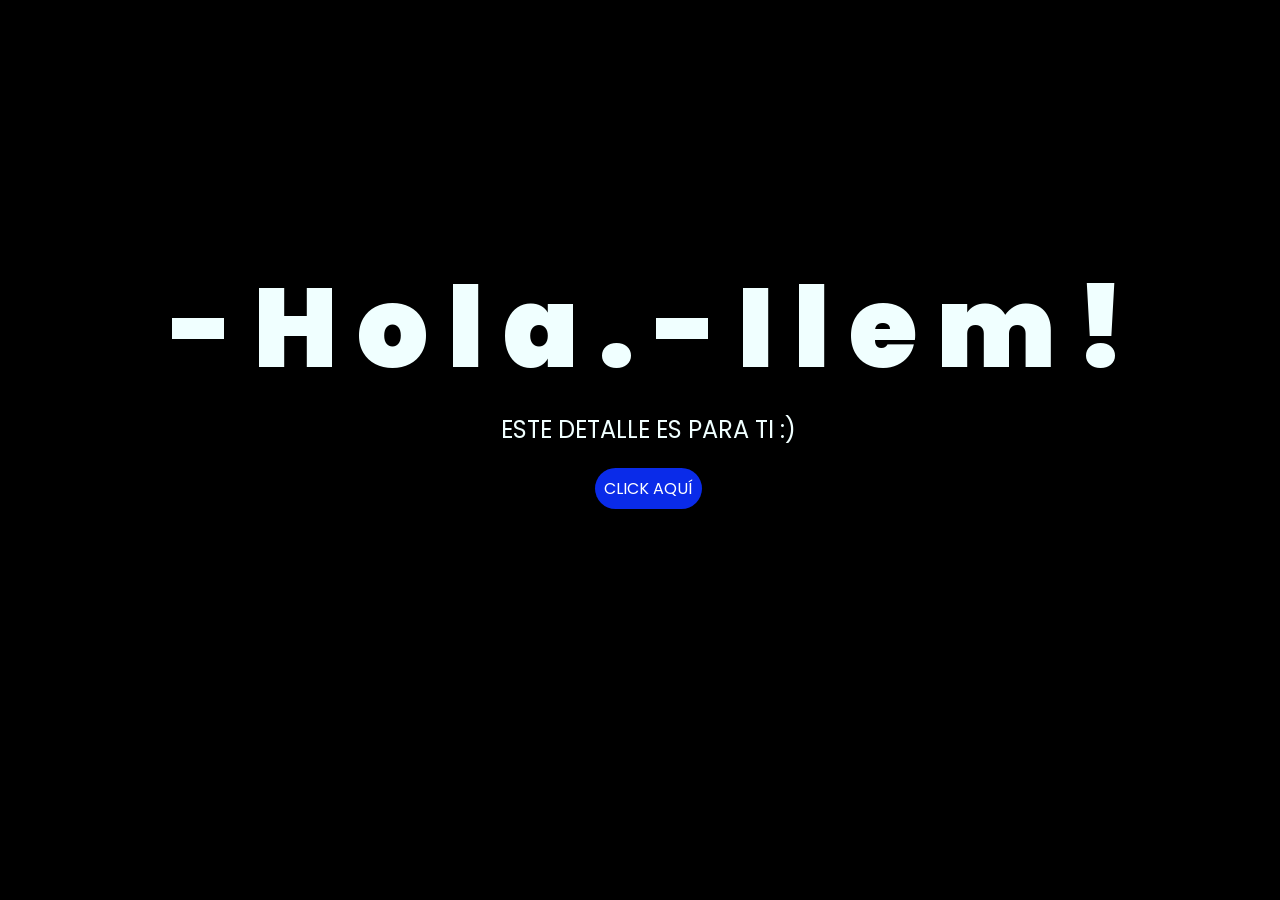
<file: index.html>
<!DOCTYPE html>
<html lang="es">

<head>
    <meta charset="UTF-8">
    <meta http-equiv="X-UA-Compatible" content="IE=edge">
    <meta name="viewport" content="width=device-width, initial-scale=1.0">
    <link rel="stylesheet" href="css/style.css">
    <link rel="icon" href="img/flowers.png" type="image/x-icon">
    <title>Flowers</title>
</head>

<body>
    <div class="greetings">
        <span>-</span>
        <span>H</span>
        <span>o</span>
        <span>l</span>
        <span>a</span>
        <span>.</span>
        <span>-</span>
        
        <span>I</span>
        <span>l</span>
        <span>e</span>
        <span>m</span>
        <span>!</span>
    </div>
    <div class="description">
        <span>ESTE DETALLE ES PARA TI :)</span>
    </div>
    <div class="button">
        <button class="botones">
            <a href="flower.html" style="color: #fff;">CLICK AQUÍ</a>
        </button>
    </div>

</body>

</html>
</file>
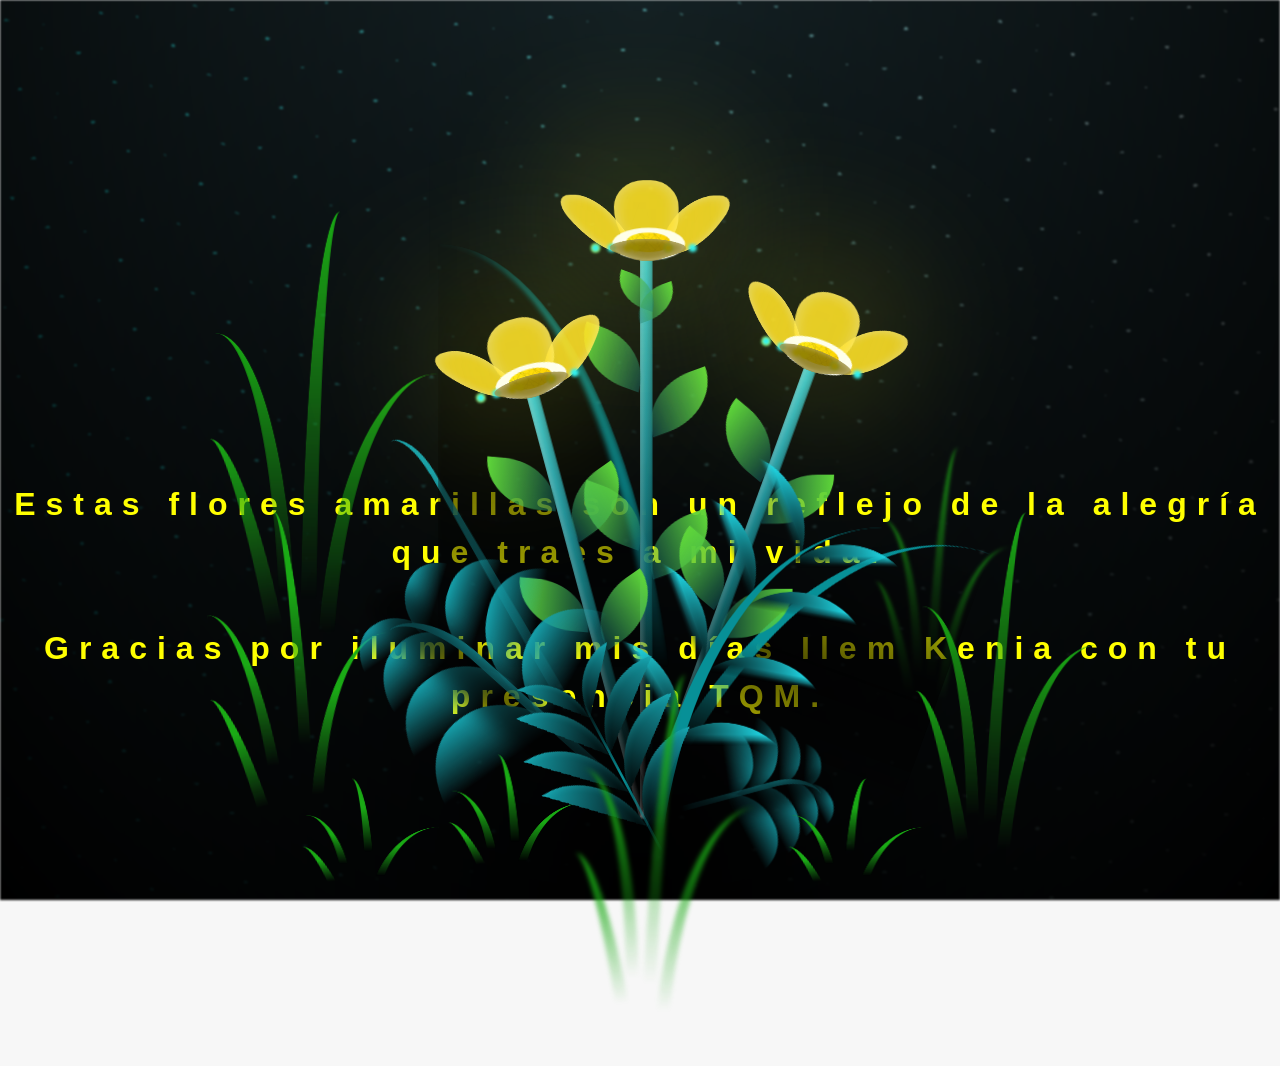
<file: flower.html>
<!DOCTYPE html>
<html lang="es">
  <head>
    <meta charset="UTF-8" />
    <meta http-equiv="X-UA-Compatible" content="IE=edge" />
    <meta name="viewport" content="width=device-width, initial-scale=1.0" />
    <link rel="stylesheet" href="css/main.css" />
    <link rel="icon" href="img/flowers.png" type="image/x-icon" />
    <title>Flower</title>
  </head>
  <body class="container">
    <audio src="sound/ChristianBasso&HaienQiu-Flowers.mp3" autoplay></audio>
    <div id="lyrics">
     
    </div>
    <h1 class="titulo">Estas flores amarillas son un reflejo de la alegría que traes a mi vida. <br> <br>
      Gracias por iluminar mis días Ilem Kenia con tu presencia TQM.</h1>
  
    <div class="night"></div>
    <div class="flowers">
      <div class="flower flower--1">
        <div class="flower__leafs flower__leafs--1">
          <div class="flower__leaf flower__leaf--1"></div>
          <div class="flower__leaf flower__leaf--2"></div>
          <div class="flower__leaf flower__leaf--3"></div>
          <div class="flower__leaf flower__leaf--4"></div>
          <div class="flower__white-circle"></div>

          <div class="flower__light flower__light--1"></div>
          <div class="flower__light flower__light--2"></div>
          <div class="flower__light flower__light--3"></div>
          <div class="flower__light flower__light--4"></div>
          <div class="flower__light flower__light--5"></div>
          <div class="flower__light flower__light--6"></div>
          <div class="flower__light flower__light--7"></div>
          <div class="flower__light flower__light--8"></div>
        </div>
        <div class="flower__line">
          <div class="flower__line__leaf flower__line__leaf--1"></div>
          <div class="flower__line__leaf flower__line__leaf--2"></div>
          <div class="flower__line__leaf flower__line__leaf--3"></div>
          <div class="flower__line__leaf flower__line__leaf--4"></div>
          <div class="flower__line__leaf flower__line__leaf--5"></div>
          <div class="flower__line__leaf flower__line__leaf--6"></div>
        </div>
      </div>

      <div class="flower flower--2">
        <div class="flower__leafs flower__leafs--2">
          <div class="flower__leaf flower__leaf--1"></div>
          <div class="flower__leaf flower__leaf--2"></div>
          <div class="flower__leaf flower__leaf--3"></div>
          <div class="flower__leaf flower__leaf--4"></div>
          <div class="flower__white-circle"></div>

          <div class="flower__light flower__light--1"></div>
          <div class="flower__light flower__light--2"></div>
          <div class="flower__light flower__light--3"></div>
          <div class="flower__light flower__light--4"></div>
          <div class="flower__light flower__light--5"></div>
          <div class="flower__light flower__light--6"></div>
          <div class="flower__light flower__light--7"></div>
          <div class="flower__light flower__light--8"></div>
        </div>
        <div class="flower__line">
          <div class="flower__line__leaf flower__line__leaf--1"></div>
          <div class="flower__line__leaf flower__line__leaf--2"></div>
          <div class="flower__line__leaf flower__line__leaf--3"></div>
          <div class="flower__line__leaf flower__line__leaf--4"></div>
        </div>
      </div>

      <div class="flower flower--3">
        <div class="flower__leafs flower__leafs--3">
          <div class="flower__leaf flower__leaf--1"></div>
          <div class="flower__leaf flower__leaf--2"></div>
          <div class="flower__leaf flower__leaf--3"></div>
          <div class="flower__leaf flower__leaf--4"></div>
          <div class="flower__white-circle"></div>

          <div class="flower__light flower__light--1"></div>
          <div class="flower__light flower__light--2"></div>
          <div class="flower__light flower__light--3"></div>
          <div class="flower__light flower__light--4"></div>
          <div class="flower__light flower__light--5"></div>
          <div class="flower__light flower__light--6"></div>
          <div class="flower__light flower__light--7"></div>
          <div class="flower__light flower__light--8"></div>
        </div>
        <div class="flower__line">
          <div class="flower__line__leaf flower__line__leaf--1"></div>
          <div class="flower__line__leaf flower__line__leaf--2"></div>
          <div class="flower__line__leaf flower__line__leaf--3"></div>
          <div class="flower__line__leaf flower__line__leaf--4"></div>
        </div>
      </div>

      <div class="grow-ans" style="--d: 1.2s">
        <div class="flower__g-long">
          <div class="flower__g-long__top"></div>
          <div class="flower__g-long__bottom"></div>
        </div>
      </div>

      <div class="growing-grass">
        <div class="flower__grass flower__grass--1">
          <div class="flower__grass--top"></div>
          <div class="flower__grass--bottom"></div>
          <div class="flower__grass__leaf flower__grass__leaf--1"></div>
          <div class="flower__grass__leaf flower__grass__leaf--2"></div>
          <div class="flower__grass__leaf flower__grass__leaf--3"></div>
          <div class="flower__grass__leaf flower__grass__leaf--4"></div>
          <div class="flower__grass__leaf flower__grass__leaf--5"></div>
          <div class="flower__grass__leaf flower__grass__leaf--6"></div>
          <div class="flower__grass__leaf flower__grass__leaf--7"></div>
          <div class="flower__grass__leaf flower__grass__leaf--8"></div>
          <div class="flower__grass__overlay"></div>
        </div>
      </div>

      <div class="growing-grass">
        <div class="flower__grass flower__grass--2">
          <div class="flower__grass--top"></div>
          <div class="flower__grass--bottom"></div>
          <div class="flower__grass__leaf flower__grass__leaf--1"></div>
          <div class="flower__grass__leaf flower__grass__leaf--2"></div>
          <div class="flower__grass__leaf flower__grass__leaf--3"></div>
          <div class="flower__grass__leaf flower__grass__leaf--4"></div>
          <div class="flower__grass__leaf flower__grass__leaf--5"></div>
          <div class="flower__grass__leaf flower__grass__leaf--6"></div>
          <div class="flower__grass__leaf flower__grass__leaf--7"></div>
          <div class="flower__grass__leaf flower__grass__leaf--8"></div>
          <div class="flower__grass__overlay"></div>
        </div>
      </div>

      <div class="grow-ans" style="--d: 2.4s">
        <div class="flower__g-right flower__g-right--1">
          <div class="leaf"></div>
        </div>
      </div>

      <div class="grow-ans" style="--d: 2.8s">
        <div class="flower__g-right flower__g-right--2">
          <div class="leaf"></div>
        </div>
      </div>

      <div class="grow-ans" style="--d: 2.8s">
        <div class="flower__g-front">
          <div
            class="flower__g-front__leaf-wrapper flower__g-front__leaf-wrapper--1"
          >
            <div class="flower__g-front__leaf"></div>
          </div>
          <div
            class="flower__g-front__leaf-wrapper flower__g-front__leaf-wrapper--2"
          >
            <div class="flower__g-front__leaf"></div>
          </div>
          <div
            class="flower__g-front__leaf-wrapper flower__g-front__leaf-wrapper--3"
          >
            <div class="flower__g-front__leaf"></div>
          </div>
          <div
            class="flower__g-front__leaf-wrapper flower__g-front__leaf-wrapper--4"
          >
            <div class="flower__g-front__leaf"></div>
          </div>
          <div
            class="flower__g-front__leaf-wrapper flower__g-front__leaf-wrapper--5"
          >
            <div class="flower__g-front__leaf"></div>
          </div>
          <div
            class="flower__g-front__leaf-wrapper flower__g-front__leaf-wrapper--6"
          >
            <div class="flower__g-front__leaf"></div>
          </div>
          <div
            class="flower__g-front__leaf-wrapper flower__g-front__leaf-wrapper--7"
          >
            <div class="flower__g-front__leaf"></div>
          </div>
          <div
            class="flower__g-front__leaf-wrapper flower__g-front__leaf-wrapper--8"
          >
            <div class="flower__g-front__leaf"></div>
          </div>
          <div class="flower__g-front__line"></div>
        </div>
      </div>

      <div class="grow-ans" style="--d: 3.2s">
        <div class="flower__g-fr">
          <div class="leaf"></div>
          <div class="flower__g-fr__leaf flower__g-fr__leaf--1"></div>
          <div class="flower__g-fr__leaf flower__g-fr__leaf--2"></div>
          <div class="flower__g-fr__leaf flower__g-fr__leaf--3"></div>
          <div class="flower__g-fr__leaf flower__g-fr__leaf--4"></div>
          <div class="flower__g-fr__leaf flower__g-fr__leaf--5"></div>
          <div class="flower__g-fr__leaf flower__g-fr__leaf--6"></div>
          <div class="flower__g-fr__leaf flower__g-fr__leaf--7"></div>
          <div class="flower__g-fr__leaf flower__g-fr__leaf--8"></div>
        </div>
      </div>

      <div class="long-g long-g--0">
        <div class="grow-ans" style="--d: 3s">
          <div class="leaf leaf--0"></div>
        </div>
        <div class="grow-ans" style="--d: 2.2s">
          <div class="leaf leaf--1"></div>
        </div>
        <div class="grow-ans" style="--d: 3.4s">
          <div class="leaf leaf--2"></div>
        </div>
        <div class="grow-ans" style="--d: 3.6s">
          <div class="leaf leaf--3"></div>
        </div>
      </div>

      <div class="long-g long-g--1">
        <div class="grow-ans" style="--d: 3.6s">
          <div class="leaf leaf--0"></div>
        </div>
        <div class="grow-ans" style="--d: 3.8s">
          <div class="leaf leaf--1"></div>
        </div>
        <div class="grow-ans" style="--d: 4s">
          <div class="leaf leaf--2"></div>
        </div>
        <div class="grow-ans" style="--d: 4.2s">
          <div class="leaf leaf--3"></div>
        </div>
      </div>

      <div class="long-g long-g--2">
        <div class="grow-ans" style="--d: 4s">
          <div class="leaf leaf--0"></div>
        </div>
        <div class="grow-ans" style="--d: 4.2s">
          <div class="leaf leaf--1"></div>
        </div>
        <div class="grow-ans" style="--d: 4.4s">
          <div class="leaf leaf--2"></div>
        </div>
        <div class="grow-ans" style="--d: 4.6s">
          <div class="leaf leaf--3"></div>
        </div>
      </div>

      <div class="long-g long-g--3">
        <div class="grow-ans" style="--d: 4s">
          <div class="leaf leaf--0"></div>
        </div>
        <div class="grow-ans" style="--d: 4.2s">
          <div class="leaf leaf--1"></div>
        </div>
        <div class="grow-ans" style="--d: 3s">
          <div class="leaf leaf--2"></div>
        </div>
        <div class="grow-ans" style="--d: 3.6s">
          <div class="leaf leaf--3"></div>
        </div>
      </div>

      <div class="long-g long-g--4">
        <div class="grow-ans" style="--d: 4s">
          <div class="leaf leaf--0"></div>
        </div>
        <div class="grow-ans" style="--d: 4.2s">
          <div class="leaf leaf--1"></div>
        </div>
        <div class="grow-ans" style="--d: 3s">
          <div class="leaf leaf--2"></div>
        </div>
        <div class="grow-ans" style="--d: 3.6s">
          <div class="leaf leaf--3"></div>
        </div>
      </div>

      <div class="long-g long-g--5">
        <div class="grow-ans" style="--d: 4s">
          <div class="leaf leaf--0"></div>
        </div>
        <div class="grow-ans" style="--d: 4.2s">
          <div class="leaf leaf--1"></div>
        </div>
        <div class="grow-ans" style="--d: 3s">
          <div class="leaf leaf--2"></div>
        </div>
        <div class="grow-ans" style="--d: 3.6s">
          <div class="leaf leaf--3"></div>
        </div>
      </div>

      <div class="long-g long-g--6">
        <div class="grow-ans" style="--d: 4.2s">
          <div class="leaf leaf--0"></div>
        </div>
        <div class="grow-ans" style="--d: 4.4s">
          <div class="leaf leaf--1"></div>
        </div>
        <div class="grow-ans" style="--d: 4.6s">
          <div class="leaf leaf--2"></div>
        </div>
        <div class="grow-ans" style="--d: 4.8s">
          <div class="leaf leaf--3"></div>
        </div>
      </div>

      <div class="long-g long-g--7">
        <div class="grow-ans" style="--d: 3s">
          <div class="leaf leaf--0"></div>
        </div>
        <div class="grow-ans" style="--d: 3.2s">
          <div class="leaf leaf--1"></div>
        </div>
        <div class="grow-ans" style="--d: 3.5s">
          <div class="leaf leaf--2"></div>
        </div>
        <div class="grow-ans" style="--d: 3.6s">
          <div class="leaf leaf--3"></div>
        </div>
      </div>
    </div>
    <script src="anim.js"></script>
    <script src="main.js"></script>
  </body>
</html>
</file>
<file: css/style.css>
@import url('https://fonts.googleapis.com/css2?family=Poppins:ital,wght@0,500;1,900&display=swap');
*{
    font-family: 'Poppins',cursive;
}
body{
    color: azure;
    width: 100%;
    height: 82vh;
    display: flex;
    flex-direction: column;
    align-items: center;
    justify-content: center;
    background-color: black;
    /* padding-top: -30; */
}

.botones{
    padding: 9px;
    border-radius: 80px;
    background-color: transparent;
    border: none;
}

.botones a{
    background-color: #0a2be9;
    padding: 9px;
    border-radius: 80px;
    -webkit-border-radius: 80px;
    -moz-border-radius: 80px;
    -ms-border-radius: 80px;
    -o-border-radius: 80px;

}

.botones a:focus{
    background-color: rgb(50, 194, 194);
}

.greetings{
    font-size: 7rem;
    font-weight: 900;
}
.greetings > span{
    animation: glow 2.5s ease-in-out infinite;
}
@keyframes glow{
    0%, 100%{
        color: #fff;
        text-shadow: 0 0 12px #39c6d6, 0 0 50px #39c6d6, 0 0 100px #39c6d6;
    }
    10%, 90%{
        color: #111;
        text-shadow: none;
    }
}
.greetings > span:nth-child(2){
    animation-delay: .2s ;
}
.greetings > span:nth-child(3){
    animation-delay: .4s ;
}
.greetings > span:nth-child(4){
    animation-delay: .6s;
}
.greetings > span:nth-child(5){
    animation-delay: .8s;
}
.greetings > span:nth-child(6){
    animation-delay: 1s;
}
.greetings > span:nth-child(7){
    animation-delay: 1.2s;
 }   
.greetings > span:nth-child(8){
    animation-delay: 1.4s;
}
.greetings > span:nth-child(9){
    animation-delay: 1.6s;
}
.greetings > span:nth-child(10){
    animation-delay: 1.8s;
}
.greetings > span:nth-child(11){
    animation-delay: 2s;
}
.greetings > span:nth-child(12){
    animation-delay: 2.2s;
}
.description{
    font-size: 1.5rem;
    margin-bottom: 20px;
}

.button a{
    text-decoration: none;
    font-size: 1rem;
    color: #111;
}

@media screen and (max-width:574px){
    .greetings{
        display: block;
        font-size: 4rem;
        font-weight: 800;
        text-align: center;
    }
    .description{
        font-size: 2rem;
    }
    
    .button a{
        font-size: 1rem;
    }
}
</file>
<file: css/main.css>
*,
*::after,
*::before {
  padding: 0;
  margin: 0;
  box-sizing: border-box;
}

:root {
  --dark-color: #000;
}

body {
  display: flex;
  align-items: flex-end;
  justify-content: center;
  min-height: 100vh;
  background-color: var(--dark-color);
  overflow: hidden;
  perspective: 1000px;
}

#lyrics {
  font-size: 28px;
  font-family: "Franklin Gothic Medium", "Arial Narrow", Arial, sans-serif;
  color: white;
  position: absolute;
  margin-bottom: 20%;
  z-index: 1;
  font-weight: bold;
  letter-spacing: 4px;
}
@media only screen and (max-width: 600px) {
  /* Estilos específicos para dispositivos con un ancho máximo de 600px */
  #lyrics {
      font-size: 14px; /* Reduce el tamaño del texto para dispositivos más pequeños */
      margin-bottom: 530px;
      letter-spacing: 3px;
  }

}
.titulo {
  margin-bottom: 180px;
  font-family: "Arial Narrow", Arial, sans-serif;
  color: yellow;
  position: absolute;
  font-weight: bold;
  letter-spacing: 10px;
  opacity: 0;
  animation: fadeIn 3s ease-in-out forwards;
  text-align: center;
}
@keyframes fadeIn {
  from {
    opacity: 0;
  }
  to {
    opacity: 1;
  }
}

.night {
  z-index: -1;
  position: absolute;
  left: 50%;
  top: 0;
  transform: translateX(-50%);
  width: 100%;
  height: 100%;
  filter: blur(0.1vmin);
  background-image: radial-gradient(
      ellipse at top,
      transparent 0%,
      var(--dark-color)
    ),
    radial-gradient(
      ellipse at bottom,
      var(--dark-color),
      rgba(145, 233, 255, 0.2)
    ),
    repeating-linear-gradient(
      220deg,
      rgb(0, 0, 0) 0px,
      rgb(0, 0, 0) 19px,
      transparent 19px,
      transparent 22px
    ),
    repeating-linear-gradient(
      189deg,
      rgb(0, 0, 0) 0px,
      rgb(0, 0, 0) 19px,
      transparent 19px,
      transparent 22px
    ),
    repeating-linear-gradient(
      148deg,
      rgb(0, 0, 0) 0px,
      rgb(0, 0, 0) 19px,
      transparent 19px,
      transparent 22px
    ),
    linear-gradient(90deg, rgb(0, 255, 250), rgb(240, 240, 240));
}

.flowers {
  position: relative;
  transform: scale(0.9);
  /*margin-bottom: 100px;
  */
}

@media only screen and (max-width: 600px) {
  /* Estilos específicos para dispositivos con un ancho máximo de 600px */
.flowers {
      font-size: 14px;
      margin-bottom: 35%;
      letter-spacing: 3px;
      transform: scale(1.0);
}

}

.flower {
  position: absolute;
  bottom: 10vmin;
  transform-origin: bottom center;
  z-index: 10;
  --fl-speed: 0.8s;
}
.flower--1 {
  -webkit-animation: moving-flower-1 4s linear infinite;
  animation: moving-flower-1 4s linear infinite;
}
.flower--1 .flower__line {
  height: 70vmin;
  -webkit-animation-delay: 0.3s;
  animation-delay: 0.3s;
}
.flower--1 .flower__line__leaf--1 {
  -webkit-animation: blooming-leaf-right var(--fl-speed) 1.6s backwards;
  animation: blooming-leaf-right var(--fl-speed) 1.6s backwards;
}
.flower--1 .flower__line__leaf--2 {
  -webkit-animation: blooming-leaf-right var(--fl-speed) 1.4s backwards;
  animation: blooming-leaf-right var(--fl-speed) 1.4s backwards;
}
.flower--1 .flower__line__leaf--3 {
  -webkit-animation: blooming-leaf-left var(--fl-speed) 1.2s backwards;
  animation: blooming-leaf-left var(--fl-speed) 1.2s backwards;
}
.flower--1 .flower__line__leaf--4 {
  -webkit-animation: blooming-leaf-left var(--fl-speed) 1s backwards;
  animation: blooming-leaf-left var(--fl-speed) 1s backwards;
}
.flower--1 .flower__line__leaf--5 {
  -webkit-animation: blooming-leaf-right var(--fl-speed) 1.8s backwards;
  animation: blooming-leaf-right var(--fl-speed) 1.8s backwards;
}
.flower--1 .flower__line__leaf--6 {
  -webkit-animation: blooming-leaf-left var(--fl-speed) 2s backwards;
  animation: blooming-leaf-left var(--fl-speed) 2s backwards;
}
.flower--2 {
  left: 50%;
  transform: rotate(20deg);
  -webkit-animation: moving-flower-2 4s linear infinite;
  animation: moving-flower-2 4s linear infinite;
}
.flower--2 .flower__line {
  height: 60vmin;
  -webkit-animation-delay: 0.6s;
  animation-delay: 0.6s;
}
.flower--2 .flower__line__leaf--1 {
  -webkit-animation: blooming-leaf-right var(--fl-speed) 1.9s backwards;
  animation: blooming-leaf-right var(--fl-speed) 1.9s backwards;
}
.flower--2 .flower__line__leaf--2 {
  -webkit-animation: blooming-leaf-right var(--fl-speed) 1.7s backwards;
  animation: blooming-leaf-right var(--fl-speed) 1.7s backwards;
}
.flower--2 .flower__line__leaf--3 {
  -webkit-animation: blooming-leaf-left var(--fl-speed) 1.5s backwards;
  animation: blooming-leaf-left var(--fl-speed) 1.5s backwards;
}
.flower--2 .flower__line__leaf--4 {
  -webkit-animation: blooming-leaf-left var(--fl-speed) 1.3s backwards;
  animation: blooming-leaf-left var(--fl-speed) 1.3s backwards;
}
.flower--3 {
  left: 50%;
  transform: rotate(-15deg);
  -webkit-animation: moving-flower-3 4s linear infinite;
  animation: moving-flower-3 4s linear infinite;
}
.flower--3 .flower__line {
  -webkit-animation-delay: 0.9s;
  animation-delay: 0.9s;
}
.flower--3 .flower__line__leaf--1 {
  -webkit-animation: blooming-leaf-right var(--fl-speed) 2.5s backwards;
  animation: blooming-leaf-right var(--fl-speed) 2.5s backwards;
}
.flower--3 .flower__line__leaf--2 {
  -webkit-animation: blooming-leaf-right var(--fl-speed) 2.3s backwards;
  animation: blooming-leaf-right var(--fl-speed) 2.3s backwards;
}
.flower--3 .flower__line__leaf--3 {
  -webkit-animation: blooming-leaf-left var(--fl-speed) 2.1s backwards;
  animation: blooming-leaf-left var(--fl-speed) 2.1s backwards;
}
.flower--3 .flower__line__leaf--4 {
  -webkit-animation: blooming-leaf-left var(--fl-speed) 1.9s backwards;
  animation: blooming-leaf-left var(--fl-speed) 1.9s backwards;
}
.flower__leafs {
  position: relative;
  -webkit-animation: blooming-flower 2s backwards;
  animation: blooming-flower 2s backwards;
}
.flower__leafs--1 {
  -webkit-animation-delay: 1.1s;
  animation-delay: 1.1s;
}
.flower__leafs--2 {
  -webkit-animation-delay: 1.4s;
  animation-delay: 1.4s;
}
.flower__leafs--3 {
  -webkit-animation-delay: 1.7s;
  animation-delay: 1.7s;
}
.flower__leafs::after {
  content: "";
  position: absolute;
  left: 0;
  top: 0;
  transform: translate(-50%, -100%);
  width: 8vmin;
  height: 8vmin;
  background-color: #f9fd25;
  /* background-color: #fd2525; */
  filter: blur(10vmin);
}
.flower__leaf {
  position: absolute;
  bottom: 0;
  left: 50%;
  width: 8vmin;
  height: 11vmin;
  border-radius: 51% 49% 47% 53%/44% 45% 55% 69%;
  background-color: #253bfd;
  background-color: #fddd25;
  transform-origin: bottom center;
  opacity: 0.9;
  box-shadow: inset 0 0 2vmin rgba(255, 255, 255, 0.5);
}
.flower__leaf--1 {
  transform: translate(-10%, 1%) rotateY(40deg) rotateX(-50deg);
}
.flower__leaf--2 {
  transform: translate(-50%, -4%) rotateX(40deg);
}
.flower__leaf--3 {
  transform: translate(-90%, 0%) rotateY(45deg) rotateX(50deg);
}
.flower__leaf--4 {
  width: 8vmin;
  height: 8vmin;
  transform-origin: bottom left;
  border-radius: 4vmin 10vmin 4vmin 4vmin;
  transform: translate(0%, 18%) rotateX(70deg) rotate(-43deg);
  background-color: #7c6901;
  z-index: 1;
  opacity: 0.8;
}
.flower__white-circle {
  position: absolute;
  left: -3.5vmin;
  top: -3vmin;
  width: 9vmin;
  height: 4vmin;
  border-radius: 50%;
  background-color: #fff;
}
.flower__white-circle::after {
  content: "";
  position: absolute;
  left: 50%;
  top: 45%;
  transform: translate(-50%, -50%);
  width: 60%;
  height: 60%;
  border-radius: inherit;
  background-image: repeating-linear-gradient(
      135deg,
      rgba(0, 0, 0, 0.03) 0px,
      rgba(0, 0, 0, 0.03) 1px,
      transparent 1px,
      transparent 12px
    ),
    repeating-linear-gradient(
      45deg,
      rgba(0, 0, 0, 0.03) 0px,
      rgba(0, 0, 0, 0.03) 1px,
      transparent 1px,
      transparent 12px
    ),
    repeating-linear-gradient(
      67.5deg,
      rgba(0, 0, 0, 0.03) 0px,
      rgba(0, 0, 0, 0.03) 1px,
      transparent 1px,
      transparent 12px
    ),
    repeating-linear-gradient(
      135deg,
      rgba(0, 0, 0, 0.03) 0px,
      rgba(0, 0, 0, 0.03) 1px,
      transparent 1px,
      transparent 12px
    ),
    repeating-linear-gradient(
      45deg,
      rgba(0, 0, 0, 0.03) 0px,
      rgba(0, 0, 0, 0.03) 1px,
      transparent 1px,
      transparent 12px
    ),
    repeating-linear-gradient(
      112.5deg,
      rgba(0, 0, 0, 0.03) 0px,
      rgba(0, 0, 0, 0.03) 1px,
      transparent 1px,
      transparent 12px
    ),
    repeating-linear-gradient(
      112.5deg,
      rgba(0, 0, 0, 0.03) 0px,
      rgba(0, 0, 0, 0.03) 1px,
      transparent 1px,
      transparent 12px
    ),
    repeating-linear-gradient(
      45deg,
      rgba(0, 0, 0, 0.03) 0px,
      rgba(0, 0, 0, 0.03) 1px,
      transparent 1px,
      transparent 12px
    ),
    repeating-linear-gradient(
      22.5deg,
      rgba(0, 0, 0, 0.03) 0px,
      rgba(0, 0, 0, 0.03) 1px,
      transparent 1px,
      transparent 12px
    ),
    repeating-linear-gradient(
      45deg,
      rgba(0, 0, 0, 0.03) 0px,
      rgba(0, 0, 0, 0.03) 1px,
      transparent 1px,
      transparent 12px
    ),
    repeating-linear-gradient(
      22.5deg,
      rgba(0, 0, 0, 0.03) 0px,
      rgba(0, 0, 0, 0.03) 1px,
      transparent 1px,
      transparent 12px
    ),
    repeating-linear-gradient(
      135deg,
      rgba(0, 0, 0, 0.03) 0px,
      rgba(0, 0, 0, 0.03) 1px,
      transparent 1px,
      transparent 12px
    ),
    repeating-linear-gradient(
      157.5deg,
      rgba(0, 0, 0, 0.03) 0px,
      rgba(0, 0, 0, 0.03) 1px,
      transparent 1px,
      transparent 12px
    ),
    repeating-linear-gradient(
      67.5deg,
      rgba(0, 0, 0, 0.03) 0px,
      rgba(0, 0, 0, 0.03) 1px,
      transparent 1px,
      transparent 12px
    ),
    repeating-linear-gradient(
      67.5deg,
      rgba(0, 0, 0, 0.03) 0px,
      rgba(0, 0, 0, 0.03) 1px,
      transparent 1px,
      transparent 12px
    ),
    linear-gradient(90deg, rgb(255, 235, 18), rgb(255, 206, 0));
}
.flower__line {
  height: 55vmin;
  width: 1.5vmin;
  background-image: linear-gradient(
      to left,
      rgba(0, 0, 0, 0.2),
      transparent,
      rgba(255, 255, 255, 0.2)
    ),
    linear-gradient(to top, transparent 10%, #14757a, #39c6d6);
  box-shadow: inset 0 0 2px rgba(0, 0, 0, 0.5);
  -webkit-animation: grow-flower-tree 4s backwards;
  animation: grow-flower-tree 4s backwards;
}
.flower__line__leaf {
  --w: 7vmin;
  --h: calc(var(--w) + 2vmin);
  position: absolute;
  top: 20%;
  left: 90%;
  width: var(--w);
  height: var(--h);
  border-top-right-radius: var(--h);
  border-bottom-left-radius: var(--h);
  background-image: linear-gradient(to top, rgba(20, 117, 122, 0.4), #5ed639);
}
.flower__line__leaf--1 {
  transform: rotate(70deg) rotateY(30deg);
}
.flower__line__leaf--2 {
  top: 45%;
  transform: rotate(70deg) rotateY(30deg);
}
.flower__line__leaf--3,
.flower__line__leaf--4,
.flower__line__leaf--6 {
  border-top-right-radius: 0;
  border-bottom-left-radius: 0;
  border-top-left-radius: var(--h);
  border-bottom-right-radius: var(--h);
  left: -460%;
  top: 12%;
  transform: rotate(-70deg) rotateY(30deg);
}
.flower__line__leaf--4 {
  top: 40%;
}
.flower__line__leaf--5 {
  top: 0;
  transform-origin: left;
  transform: rotate(70deg) rotateY(30deg) scale(0.6);
}
.flower__line__leaf--6 {
  top: -2%;
  left: -450%;
  transform-origin: right;
  transform: rotate(-70deg) rotateY(30deg) scale(0.6);
}
.flower__light {
  position: absolute;
  bottom: 0vmin;
  width: 1vmin;
  height: 1vmin;
  background-color: rgb(255, 251, 0);
  border-radius: 50%;
  filter: blur(0.2vmin);
  -webkit-animation: light-ans 4s linear infinite backwards;
  animation: light-ans 4s linear infinite backwards;
}
.flower__light:nth-child(odd) {
  background-color: #23f0ff;
}
.flower__light--1 {
  left: -2vmin;
  -webkit-animation-delay: 1s;
  animation-delay: 1s;
}
.flower__light--2 {
  left: 3vmin;
  -webkit-animation-delay: 0.5s;
  animation-delay: 0.5s;
}
.flower__light--3 {
  left: -6vmin;
  -webkit-animation-delay: 0.3s;
  animation-delay: 0.3s;
}
.flower__light--4 {
  left: 6vmin;
  -webkit-animation-delay: 0.9s;
  animation-delay: 0.9s;
}
.flower__light--5 {
  left: -1vmin;
  -webkit-animation-delay: 1.5s;
  animation-delay: 1.5s;
}
.flower__light--6 {
  left: -4vmin;
  -webkit-animation-delay: 3s;
  animation-delay: 3s;
}
.flower__light--7 {
  left: 3vmin;
  -webkit-animation-delay: 2s;
  animation-delay: 2s;
}
.flower__light--8 {
  left: -6vmin;
  -webkit-animation-delay: 3.5s;
  animation-delay: 3.5s;
}
.flower__grass {
  --c: #159faa;
  --line-w: 1.5vmin;
  position: absolute;
  bottom: 12vmin;
  left: -7vmin;
  display: flex;
  flex-direction: column;
  align-items: flex-end;
  z-index: 20;
  transform-origin: bottom center;
  transform: rotate(-48deg) rotateY(40deg);
}
.flower__grass--1 {
  -webkit-animation: moving-grass 2s linear infinite;
  animation: moving-grass 2s linear infinite;
}
.flower__grass--2 {
  left: 2vmin;
  bottom: 10vmin;
  transform: scale(0.5) rotate(75deg) rotateX(10deg) rotateY(-200deg);
  opacity: 0.8;
  z-index: 0;
  -webkit-animation: moving-grass--2 1.5s linear infinite;
  animation: moving-grass--2 1.5s linear infinite;
}
.flower__grass--top {
  width: 7vmin;
  height: 10vmin;
  border-top-right-radius: 100%;
  border-right: var(--line-w) solid var(--c);
  transform-origin: bottom center;
  transform: rotate(-2deg);
}
.flower__grass--bottom {
  margin-top: -2px;
  width: var(--line-w);
  height: 25vmin;
  background-image: linear-gradient(to top, transparent, var(--c));
}
.flower__grass__leaf {
  --size: 10vmin;
  position: absolute;
  width: calc(var(--size) * 2.1);
  height: var(--size);
  border-top-left-radius: var(--size);
  border-top-right-radius: var(--size);
  background-image: linear-gradient(
    to top,
    transparent,
    transparent 30%,
    var(--c)
  );
  z-index: 100;
}
.flower__grass__leaf--1 {
  top: -6%;
  left: 30%;
  --size: 6vmin;
  transform: rotate(-20deg);
  -webkit-animation: growing-grass-ans--1 2s 2.6s backwards;
  animation: growing-grass-ans--1 2s 2.6s backwards;
}
@-webkit-keyframes growing-grass-ans--1 {
  0% {
    transform-origin: bottom left;
    transform: rotate(-20deg) scale(0);
  }
}
@keyframes growing-grass-ans--1 {
  0% {
    transform-origin: bottom left;
    transform: rotate(-20deg) scale(0);
  }
}
.flower__grass__leaf--2 {
  top: -5%;
  left: -110%;
  --size: 6vmin;
  transform: rotate(10deg);
  -webkit-animation: growing-grass-ans--2 2s 2.4s linear backwards;
  animation: growing-grass-ans--2 2s 2.4s linear backwards;
}
@-webkit-keyframes growing-grass-ans--2 {
  0% {
    transform-origin: bottom right;
    transform: rotate(10deg) scale(0);
  }
}
@keyframes growing-grass-ans--2 {
  0% {
    transform-origin: bottom right;
    transform: rotate(10deg) scale(0);
  }
}
.flower__grass__leaf--3 {
  top: 5%;
  left: 60%;
  --size: 8vmin;
  transform: rotate(-18deg) rotateX(-20deg);
  -webkit-animation: growing-grass-ans--3 2s 2.2s linear backwards;
  animation: growing-grass-ans--3 2s 2.2s linear backwards;
}
@-webkit-keyframes growing-grass-ans--3 {
  0% {
    transform-origin: bottom left;
    transform: rotate(-18deg) rotateX(-20deg) scale(0);
  }
}
@keyframes growing-grass-ans--3 {
  0% {
    transform-origin: bottom left;
    transform: rotate(-18deg) rotateX(-20deg) scale(0);
  }
}
.flower__grass__leaf--4 {
  top: 6%;
  left: -135%;
  --size: 8vmin;
  transform: rotate(2deg);
  -webkit-animation: growing-grass-ans--4 2s 2s linear backwards;
  animation: growing-grass-ans--4 2s 2s linear backwards;
}
@-webkit-keyframes growing-grass-ans--4 {
  0% {
    transform-origin: bottom right;
    transform: rotate(2deg) scale(0);
  }
}
@keyframes growing-grass-ans--4 {
  0% {
    transform-origin: bottom right;
    transform: rotate(2deg) scale(0);
  }
}
.flower__grass__leaf--5 {
  top: 20%;
  left: 60%;
  --size: 10vmin;
  transform: rotate(-24deg) rotateX(-20deg);
  -webkit-animation: growing-grass-ans--5 2s 1.8s linear backwards;
  animation: growing-grass-ans--5 2s 1.8s linear backwards;
}
@-webkit-keyframes growing-grass-ans--5 {
  0% {
    transform-origin: bottom left;
    transform: rotate(-24deg) rotateX(-20deg) scale(0);
  }
}
@keyframes growing-grass-ans--5 {
  0% {
    transform-origin: bottom left;
    transform: rotate(-24deg) rotateX(-20deg) scale(0);
  }
}
.flower__grass__leaf--6 {
  top: 22%;
  left: -180%;
  --size: 10vmin;
  transform: rotate(10deg);
  -webkit-animation: growing-grass-ans--6 2s 1.6s linear backwards;
  animation: growing-grass-ans--6 2s 1.6s linear backwards;
}
@-webkit-keyframes growing-grass-ans--6 {
  0% {
    transform-origin: bottom right;
    transform: rotate(10deg) scale(0);
  }
}
@keyframes growing-grass-ans--6 {
  0% {
    transform-origin: bottom right;
    transform: rotate(10deg) scale(0);
  }
}
.flower__grass__leaf--7 {
  top: 39%;
  left: 70%;
  --size: 10vmin;
  transform: rotate(-10deg);
  -webkit-animation: growing-grass-ans--7 2s 1.4s linear backwards;
  animation: growing-grass-ans--7 2s 1.4s linear backwards;
}
@-webkit-keyframes growing-grass-ans--7 {
  0% {
    transform-origin: bottom left;
    transform: rotate(-10deg) scale(0);
  }
}
@keyframes growing-grass-ans--7 {
  0% {
    transform-origin: bottom left;
    transform: rotate(-10deg) scale(0);
  }
}
.flower__grass__leaf--8 {
  top: 40%;
  left: -215%;
  --size: 11vmin;
  transform: rotate(10deg);
  -webkit-animation: growing-grass-ans--8 2s 1.2s linear backwards;
  animation: growing-grass-ans--8 2s 1.2s linear backwards;
}
@-webkit-keyframes growing-grass-ans--8 {
  0% {
    transform-origin: bottom right;
    transform: rotate(10deg) scale(0);
  }
}
@keyframes growing-grass-ans--8 {
  0% {
    transform-origin: bottom right;
    transform: rotate(10deg) scale(0);
  }
}
.flower__grass__overlay {
  position: absolute;
  top: -10%;
  right: 0%;
  width: 100%;
  height: 100%;
  background-color: rgba(0, 0, 0, 0.6);
  filter: blur(1.5vmin);
  z-index: 100;
}
.flower__g-long {
  --w: 2vmin;
  --h: 6vmin;
  --c: #159faa;
  position: absolute;
  bottom: 10vmin;
  left: -3vmin;
  transform-origin: bottom center;
  transform: rotate(-30deg) rotateY(-20deg);
  display: flex;
  flex-direction: column;
  align-items: flex-end;
  -webkit-animation: flower-g-long-ans 3s linear infinite;
  animation: flower-g-long-ans 3s linear infinite;
}
@-webkit-keyframes flower-g-long-ans {
  0%,
  100% {
    transform: rotate(-30deg) rotateY(-20deg);
  }
  50% {
    transform: rotate(-32deg) rotateY(-20deg);
  }
}
@keyframes flower-g-long-ans {
  0%,
  100% {
    transform: rotate(-30deg) rotateY(-20deg);
  }
  50% {
    transform: rotate(-32deg) rotateY(-20deg);
  }
}
.flower__g-long__top {
  top: calc(var(--h) * -1);
  width: calc(var(--w) + 1vmin);
  height: var(--h);
  border-top-right-radius: 100%;
  border-right: 0.7vmin solid var(--c);
  transform: translate(-0.7vmin, 1vmin);
}
.flower__g-long__bottom {
  width: var(--w);
  height: 50vmin;
  transform-origin: bottom center;
  background-image: linear-gradient(to top, transparent 30%, var(--c));
  box-shadow: inset 0 0 2px rgba(0, 0, 0, 0.5);
  -webkit-clip-path: polygon(35% 0, 65% 1%, 100% 100%, 0% 100%);
  clip-path: polygon(35% 0, 65% 1%, 100% 100%, 0% 100%);
}
.flower__g-right {
  position: absolute;
  bottom: 6vmin;
  left: -2vmin;
  transform-origin: bottom left;
  transform: rotate(20deg);
}
.flower__g-right .leaf {
  width: 30vmin;
  height: 50vmin;
  border-top-left-radius: 100%;
  border-left: 2vmin solid #079097;
  background-image: linear-gradient(
    to bottom,
    transparent,
    var(--dark-color) 60%
  );
  -webkit-mask-image: linear-gradient(to top, transparent 30%, #079097 60%);
}
.flower__g-right--1 {
  -webkit-animation: flower-g-right-ans 2.5s linear infinite;
  animation: flower-g-right-ans 2.5s linear infinite;
}
.flower__g-right--2 {
  left: 5vmin;
  transform: rotateY(-180deg);
  -webkit-animation: flower-g-right-ans--2 3s linear infinite;
  animation: flower-g-right-ans--2 3s linear infinite;
}
.flower__g-right--2 .leaf {
  height: 75vmin;
  filter: blur(0.3vmin);
  opacity: 0.8;
}
@-webkit-keyframes flower-g-right-ans {
  0%,
  100% {
    transform: rotate(20deg);
  }
  50% {
    transform: rotate(24deg) rotateX(-20deg);
  }
}
@keyframes flower-g-right-ans {
  0%,
  100% {
    transform: rotate(20deg);
  }
  50% {
    transform: rotate(24deg) rotateX(-20deg);
  }
}
@-webkit-keyframes flower-g-right-ans--2 {
  0%,
  100% {
    transform: rotateY(-180deg) rotate(0deg) rotateX(-20deg);
  }
  50% {
    transform: rotateY(-180deg) rotate(6deg) rotateX(-20deg);
  }
}
@keyframes flower-g-right-ans--2 {
  0%,
  100% {
    transform: rotateY(-180deg) rotate(0deg) rotateX(-20deg);
  }
  50% {
    transform: rotateY(-180deg) rotate(6deg) rotateX(-20deg);
  }
}
.flower__g-front {
  position: absolute;
  bottom: 6vmin;
  left: 2.5vmin;
  z-index: 100;
  transform-origin: bottom center;
  transform: rotate(-28deg) rotateY(30deg) scale(1.04);
  -webkit-animation: flower__g-front-ans 2s linear infinite;
  animation: flower__g-front-ans 2s linear infinite;
}
@-webkit-keyframes flower__g-front-ans {
  0%,
  100% {
    transform: rotate(-28deg) rotateY(30deg) scale(1.04);
  }
  50% {
    transform: rotate(-35deg) rotateY(40deg) scale(1.04);
  }
}
@keyframes flower__g-front-ans {
  0%,
  100% {
    transform: rotate(-28deg) rotateY(30deg) scale(1.04);
  }
  50% {
    transform: rotate(-35deg) rotateY(40deg) scale(1.04);
  }
}
.flower__g-front__line {
  width: 0.3vmin;
  height: 20vmin;
  background-image: linear-gradient(
    to top,
    transparent,
    #079097,
    transparent 100%
  );
  position: relative;
}
.flower__g-front__leaf-wrapper {
  position: absolute;
  top: 0;
  left: 0;
  transform-origin: bottom left;
  transform: rotate(10deg);
}
.flower__g-front__leaf-wrapper:nth-child(even) {
  left: 0vmin;
  transform: rotateY(-180deg) rotate(5deg);
  -webkit-animation: flower__g-front__leaf-left-ans 1s ease-in backwards;
  animation: flower__g-front__leaf-left-ans 1s ease-in backwards;
}
.flower__g-front__leaf-wrapper:nth-child(odd) {
  -webkit-animation: flower__g-front__leaf-ans 1s ease-in backwards;
  animation: flower__g-front__leaf-ans 1s ease-in backwards;
}
.flower__g-front__leaf-wrapper--1 {
  top: -8vmin;
  transform: scale(0.7);
  -webkit-animation: flower__g-front__leaf-ans 1s 5.5s ease-in backwards !important;
  animation: flower__g-front__leaf-ans 1s 5.5s ease-in backwards !important;
}
.flower__g-front__leaf-wrapper--2 {
  top: -8vmin;
  transform: rotateY(-180deg) scale(0.7) !important;
  -webkit-animation: flower__g-front__leaf-left-ans-2 1s 4.6s ease-in backwards !important;
  animation: flower__g-front__leaf-left-ans-2 1s 4.6s ease-in backwards !important;
}
.flower__g-front__leaf-wrapper--3 {
  top: -3vmin;
  -webkit-animation: flower__g-front__leaf-ans 1s 4.6s ease-in backwards;
  animation: flower__g-front__leaf-ans 1s 4.6s ease-in backwards;
}
.flower__g-front__leaf-wrapper--4 {
  top: -3vmin;
  transform: rotateY(-180deg) scale(0.9) !important;
  -webkit-animation: flower__g-front__leaf-left-ans-2 1s 4.6s ease-in backwards !important;
  animation: flower__g-front__leaf-left-ans-2 1s 4.6s ease-in backwards !important;
}
@-webkit-keyframes flower__g-front__leaf-left-ans-2 {
  0% {
    transform: rotateY(-180deg) scale(0);
  }
}
@keyframes flower__g-front__leaf-left-ans-2 {
  0% {
    transform: rotateY(-180deg) scale(0);
  }
}
.flower__g-front__leaf-wrapper--5,
.flower__g-front__leaf-wrapper--6 {
  top: 2vmin;
}
.flower__g-front__leaf-wrapper--7,
.flower__g-front__leaf-wrapper--8 {
  top: 6.5vmin;
}
.flower__g-front__leaf-wrapper--2 {
  -webkit-animation-delay: 5.2s !important;
  animation-delay: 5.2s !important;
}
.flower__g-front__leaf-wrapper--3 {
  -webkit-animation-delay: 4.9s !important;
  animation-delay: 4.9s !important;
}
.flower__g-front__leaf-wrapper--5 {
  -webkit-animation-delay: 4.3s !important;
  animation-delay: 4.3s !important;
}
.flower__g-front__leaf-wrapper--6 {
  -webkit-animation-delay: 4.1s !important;
  animation-delay: 4.1s !important;
}
.flower__g-front__leaf-wrapper--7 {
  -webkit-animation-delay: 3.8s !important;
  animation-delay: 3.8s !important;
}
.flower__g-front__leaf-wrapper--8 {
  -webkit-animation-delay: 3.5s !important;
  animation-delay: 3.5s !important;
}
@-webkit-keyframes flower__g-front__leaf-ans {
  0% {
    transform: rotate(10deg) scale(0);
  }
}
@keyframes flower__g-front__leaf-ans {
  0% {
    transform: rotate(10deg) scale(0);
  }
}
@-webkit-keyframes flower__g-front__leaf-left-ans {
  0% {
    transform: rotateY(-180deg) rotate(5deg) scale(0);
  }
}
@keyframes flower__g-front__leaf-left-ans {
  0% {
    transform: rotateY(-180deg) rotate(5deg) scale(0);
  }
}
.flower__g-front__leaf {
  width: 10vmin;
  height: 10vmin;
  border-radius: 100% 0% 0% 100%/100% 100% 0% 0%;
  box-shadow: inset 0 2px 1vmin hsla(184deg, 97%, 58%, 0.2);
  background-image: linear-gradient(
      to bottom left,
      transparent,
      var(--dark-color)
    ),
    linear-gradient(to bottom right, #159faa 50%, transparent 50%, transparent);
  -webkit-mask-image: linear-gradient(
    to bottom right,
    #159faa 50%,
    transparent 50%,
    transparent
  );
  mask-image: linear-gradient(
    to bottom right,
    #159faa 50%,
    transparent 50%,
    transparent
  );
}
.flower__g-fr {
  position: absolute;
  bottom: -4vmin;
  left: vmin;
  transform-origin: bottom left;
  z-index: 10;
  -webkit-animation: flower__g-fr-ans 2s linear infinite;
  animation: flower__g-fr-ans 2s linear infinite;
}
@-webkit-keyframes flower__g-fr-ans {
  0%,
  100% {
    transform: rotate(2deg);
  }
  50% {
    transform: rotate(4deg);
  }
}
@keyframes flower__g-fr-ans {
  0%,
  100% {
    transform: rotate(2deg);
  }
  50% {
    transform: rotate(4deg);
  }
}
.flower__g-fr .leaf {
  width: 30vmin;
  height: 50vmin;
  border-top-left-radius: 100%;
  border-left: 2vmin solid #079097;
  -webkit-mask-image: linear-gradient(to top, transparent 25%, #079097 50%);
  position: relative;
  z-index: 1;
}
.flower__g-fr__leaf {
  position: absolute;
  top: 0;
  left: 0;
  width: 10vmin;
  height: 10vmin;
  border-radius: 100% 0% 0% 100%/100% 100% 0% 0%;
  box-shadow: inset 0 2px 1vmin hsla(184deg, 97%, 58%, 0.2);
  background-image: linear-gradient(
      to bottom left,
      transparent,
      var(--dark-color) 98%
    ),
    linear-gradient(to bottom right, #23f0ff 45%, transparent 50%, transparent);
  -webkit-mask-image: linear-gradient(
    135deg,
    #159faa 40%,
    transparent 50%,
    transparent
  );
}
.flower__g-fr__leaf--1 {
  left: 20vmin;
  transform: rotate(45deg);
  -webkit-animation: flower__g-fr-leaft-ans-1 0.5s 5.2s linear backwards;
  animation: flower__g-fr-leaft-ans-1 0.5s 5.2s linear backwards;
}
@-webkit-keyframes flower__g-fr-leaft-ans-1 {
  0% {
    transform-origin: left;
    transform: rotate(45deg) scale(0);
  }
}
@keyframes flower__g-fr-leaft-ans-1 {
  0% {
    transform-origin: left;
    transform: rotate(45deg) scale(0);
  }
}
.flower__g-fr__leaf--2 {
  left: 12vmin;
  top: -7vmin;
  transform: rotate(25deg) rotateY(-180deg);
  -webkit-animation: flower__g-fr-leaft-ans-6 0.5s 5s linear backwards;
  animation: flower__g-fr-leaft-ans-6 0.5s 5s linear backwards;
}
.flower__g-fr__leaf--3 {
  left: 15vmin;
  top: 6vmin;
  transform: rotate(55deg);
  -webkit-animation: flower__g-fr-leaft-ans-5 0.5s 4.8s linear backwards;
  animation: flower__g-fr-leaft-ans-5 0.5s 4.8s linear backwards;
}
.flower__g-fr__leaf--4 {
  left: 6vmin;
  top: -2vmin;
  transform: rotate(25deg) rotateY(-180deg);
  -webkit-animation: flower__g-fr-leaft-ans-6 0.5s 4.6s linear backwards;
  animation: flower__g-fr-leaft-ans-6 0.5s 4.6s linear backwards;
}
.flower__g-fr__leaf--5 {
  left: 10vmin;
  top: 14vmin;
  transform: rotate(55deg);
  -webkit-animation: flower__g-fr-leaft-ans-5 0.5s 4.4s linear backwards;
  animation: flower__g-fr-leaft-ans-5 0.5s 4.4s linear backwards;
}
@-webkit-keyframes flower__g-fr-leaft-ans-5 {
  0% {
    transform-origin: left;
    transform: rotate(55deg) scale(0);
  }
}
@keyframes flower__g-fr-leaft-ans-5 {
  0% {
    transform-origin: left;
    transform: rotate(55deg) scale(0);
  }
}
.flower__g-fr__leaf--6 {
  left: 0vmin;
  top: 6vmin;
  transform: rotate(25deg) rotateY(-180deg);
  -webkit-animation: flower__g-fr-leaft-ans-6 0.5s 4.2s linear backwards;
  animation: flower__g-fr-leaft-ans-6 0.5s 4.2s linear backwards;
}
@-webkit-keyframes flower__g-fr-leaft-ans-6 {
  0% {
    transform-origin: right;
    transform: rotate(25deg) rotateY(-180deg) scale(0);
  }
}
@keyframes flower__g-fr-leaft-ans-6 {
  0% {
    transform-origin: right;
    transform: rotate(25deg) rotateY(-180deg) scale(0);
  }
}
.flower__g-fr__leaf--7 {
  left: 5vmin;
  top: 22vmin;
  transform: rotate(45deg);
  -webkit-animation: flower__g-fr-leaft-ans-7 0.5s 4s linear backwards;
  animation: flower__g-fr-leaft-ans-7 0.5s 4s linear backwards;
}
@-webkit-keyframes flower__g-fr-leaft-ans-7 {
  0% {
    transform-origin: left;
    transform: rotate(45deg) scale(0);
  }
}
@keyframes flower__g-fr-leaft-ans-7 {
  0% {
    transform-origin: left;
    transform: rotate(45deg) scale(0);
  }
}
.flower__g-fr__leaf--8 {
  left: -4vmin;
  top: 15vmin;
  transform: rotate(15deg) rotateY(-180deg);
  -webkit-animation: flower__g-fr-leaft-ans-8 0.5s 3.8s linear backwards;
  animation: flower__g-fr-leaft-ans-8 0.5s 3.8s linear backwards;
}
@-webkit-keyframes flower__g-fr-leaft-ans-8 {
  0% {
    transform-origin: right;
    transform: rotate(15deg) rotateY(-180deg) scale(0);
  }
}
@keyframes flower__g-fr-leaft-ans-8 {
  0% {
    transform-origin: right;
    transform: rotate(15deg) rotateY(-180deg) scale(0);
  }
}

.long-g {
  position: absolute;
  bottom: 25vmin;
  left: -42vmin;
  transform-origin: bottom left;
}
.long-g--1 {
  bottom: 0vmin;
  transform: scale(0.8) rotate(-5deg);
}
.long-g--1 .leaf {
  -webkit-mask-image: linear-gradient(
    to top,
    transparent 40%,
    #079097 80%
  ) !important;
}
.long-g--1 .leaf--1 {
  --w: 5vmin;
  --h: 60vmin;
  left: -2vmin;
  transform: rotate(3deg) rotateY(-180deg);
}
.long-g--2,
.long-g--3 {
  bottom: -3vmin;
  left: -35vmin;
  transform-origin: center;
  transform: scale(0.6) rotateX(60deg);
}
.long-g--2 .leaf,
.long-g--3 .leaf {
  -webkit-mask-image: linear-gradient(
    to top,
    transparent 50%,
    #079097 80%
  ) !important;
}
.long-g--2 .leaf--1,
.long-g--3 .leaf--1 {
  left: -1vmin;
  transform: rotateY(-180deg);
}
.long-g--3 {
  left: -17vmin;
  bottom: 0vmin;
}
.long-g--3 .leaf {
  -webkit-mask-image: linear-gradient(
    to top,
    transparent 40%,
    #079097 80%
  ) !important;
}
.long-g--4 {
  left: 25vmin;
  bottom: -3vmin;
  transform-origin: center;
  transform: scale(0.6) rotateX(60deg);
}
.long-g--4 .leaf {
  -webkit-mask-image: linear-gradient(
    to top,
    transparent 50%,
    #079097 80%
  ) !important;
}
.long-g--5 {
  left: 42vmin;
  bottom: 0vmin;
  transform: scale(0.8) rotate(2deg);
}
.long-g--6 {
  left: 0vmin;
  bottom: -20vmin;
  z-index: 100;
  filter: blur(0.3vmin);
  transform: scale(0.8) rotate(2deg);
}
.long-g--7 {
  left: 35vmin;
  bottom: 20vmin;
  z-index: -1;
  filter: blur(0.3vmin);
  transform: scale(0.6) rotate(2deg);
  opacity: 0.7;
}
.long-g .leaf {
  --w: 15vmin;
  --h: 40vmin;
  --c: #1aaa15;
  position: absolute;
  bottom: 0;
  width: var(--w);
  height: var(--h);
  border-top-left-radius: 100%;
  border-left: 2vmin solid var(--c);
  -webkit-mask-image: linear-gradient(
    to top,
    transparent 20%,
    var(--dark-color)
  );
  transform-origin: bottom center;
}
.long-g .leaf--0 {
  left: 2vmin;
  -webkit-animation: leaf-ans-1 4s linear infinite;
  animation: leaf-ans-1 4s linear infinite;
}
.long-g .leaf--1 {
  --w: 5vmin;
  --h: 60vmin;
  -webkit-animation: leaf-ans-1 4s linear infinite;
  animation: leaf-ans-1 4s linear infinite;
}
.long-g .leaf--2 {
  --w: 10vmin;
  --h: 40vmin;
  left: -0.5vmin;
  bottom: 5vmin;
  transform-origin: bottom left;
  transform: rotateY(-180deg);
  -webkit-animation: leaf-ans-2 3s linear infinite;
  animation: leaf-ans-2 3s linear infinite;
}
.long-g .leaf--3 {
  --w: 5vmin;
  --h: 30vmin;
  left: -1vmin;
  bottom: 3.2vmin;
  transform-origin: bottom left;
  transform: rotate(-10deg) rotateY(-180deg);
  -webkit-animation: leaf-ans-3 3s linear infinite;
  animation: leaf-ans-3 3s linear infinite;
}

@-webkit-keyframes leaf-ans-1 {
  0%,
  100% {
    transform: rotate(-5deg) scale(1);
  }
  50% {
    transform: rotate(5deg) scale(1.1);
  }
}

@keyframes leaf-ans-1 {
  0%,
  100% {
    transform: rotate(-5deg) scale(1);
  }
  50% {
    transform: rotate(5deg) scale(1.1);
  }
}
@-webkit-keyframes leaf-ans-2 {
  0%,
  100% {
    transform: rotateY(-180deg) rotate(5deg);
  }
  50% {
    transform: rotateY(-180deg) rotate(0deg) scale(1.1);
  }
}
@keyframes leaf-ans-2 {
  0%,
  100% {
    transform: rotateY(-180deg) rotate(5deg);
  }
  50% {
    transform: rotateY(-180deg) rotate(0deg) scale(1.1);
  }
}
@-webkit-keyframes leaf-ans-3 {
  0%,
  100% {
    transform: rotate(-10deg) rotateY(-180deg);
  }
  50% {
    transform: rotate(-20deg) rotateY(-180deg);
  }
}
@keyframes leaf-ans-3 {
  0%,
  100% {
    transform: rotate(-10deg) rotateY(-180deg);
  }
  50% {
    transform: rotate(-20deg) rotateY(-180deg);
  }
}
.grow-ans {
  -webkit-animation: grow-ans 2s var(--d) backwards;
  animation: grow-ans 2s var(--d) backwards;
}

@-webkit-keyframes grow-ans {
  0% {
    transform: scale(0);
    opacity: 0;
  }
}

@keyframes grow-ans {
  0% {
    transform: scale(0);
    opacity: 0;
  }
}
@-webkit-keyframes light-ans {
  0% {
    opacity: 0;
    transform: translateY(0vmin);
  }
  25% {
    opacity: 1;
    transform: translateY(-5vmin) translateX(-2vmin);
  }
  50% {
    opacity: 1;
    transform: translateY(-15vmin) translateX(2vmin);
    filter: blur(0.2vmin);
  }
  75% {
    transform: translateY(-20vmin) translateX(-2vmin);
    filter: blur(0.2vmin);
  }
  100% {
    transform: translateY(-30vmin);
    opacity: 0;
    filter: blur(1vmin);
  }
}
@keyframes light-ans {
  0% {
    opacity: 0;
    transform: translateY(0vmin);
  }
  25% {
    opacity: 1;
    transform: translateY(-5vmin) translateX(-2vmin);
  }
  50% {
    opacity: 1;
    transform: translateY(-15vmin) translateX(2vmin);
    filter: blur(0.2vmin);
  }
  75% {
    transform: translateY(-20vmin) translateX(-2vmin);
    filter: blur(0.2vmin);
  }
  100% {
    transform: translateY(-30vmin);
    opacity: 0;
    filter: blur(1vmin);
  }
}
@-webkit-keyframes moving-flower-1 {
  0%,
  100% {
    transform: rotate(2deg);
  }
  50% {
    transform: rotate(-2deg);
  }
}
@keyframes moving-flower-1 {
  0%,
  100% {
    transform: rotate(2deg);
  }
  50% {
    transform: rotate(-2deg);
  }
}
@-webkit-keyframes moving-flower-2 {
  0%,
  100% {
    transform: rotate(18deg);
  }
  50% {
    transform: rotate(14deg);
  }
}
@keyframes moving-flower-2 {
  0%,
  100% {
    transform: rotate(18deg);
  }
  50% {
    transform: rotate(14deg);
  }
}
@-webkit-keyframes moving-flower-3 {
  0%,
  100% {
    transform: rotate(-18deg);
  }
  50% {
    transform: rotate(-20deg) rotateY(-10deg);
  }
}
@keyframes moving-flower-3 {
  0%,
  100% {
    transform: rotate(-18deg);
  }
  50% {
    transform: rotate(-20deg) rotateY(-10deg);
  }
}
@-webkit-keyframes blooming-leaf-right {
  0% {
    transform-origin: left;
    transform: rotate(70deg) rotateY(30deg) scale(0);
  }
}
@keyframes blooming-leaf-right {
  0% {
    transform-origin: left;
    transform: rotate(70deg) rotateY(30deg) scale(0);
  }
}
@-webkit-keyframes blooming-leaf-left {
  0% {
    transform-origin: right;
    transform: rotate(-70deg) rotateY(30deg) scale(0);
  }
}
@keyframes blooming-leaf-left {
  0% {
    transform-origin: right;
    transform: rotate(-70deg) rotateY(30deg) scale(0);
  }
}
@-webkit-keyframes grow-flower-tree {
  0% {
    height: 0;
    border-radius: 1vmin;
  }
}
@keyframes grow-flower-tree {
  0% {
    height: 0;
    border-radius: 1vmin;
  }
}
@-webkit-keyframes blooming-flower {
  0% {
    transform: scale(0);
  }
}
@keyframes blooming-flower {
  0% {
    transform: scale(0);
  }
}
@-webkit-keyframes moving-grass {
  0%,
  100% {
    transform: rotate(-48deg) rotateY(40deg);
  }
  50% {
    transform: rotate(-50deg) rotateY(40deg);
  }
}
@keyframes moving-grass {
  0%,
  100% {
    transform: rotate(-48deg) rotateY(40deg);
  }
  50% {
    transform: rotate(-50deg) rotateY(40deg);
  }
}
@-webkit-keyframes moving-grass--2 {
  0%,
  100% {
    transform: scale(0.5) rotate(75deg) rotateX(10deg) rotateY(-200deg);
  }
  50% {
    transform: scale(0.5) rotate(79deg) rotateX(10deg) rotateY(-200deg);
  }
}
@keyframes moving-grass--2 {
  0%,
  100% {
    transform: scale(0.5) rotate(75deg) rotateX(10deg) rotateY(-200deg);
  }
  50% {
    transform: scale(0.5) rotate(79deg) rotateX(10deg) rotateY(-200deg);
  }
}
.growing-grass {
  -webkit-animation: growing-grass-ans 1s 2s backwards;
  animation: growing-grass-ans 1s 2s backwards;
}

@-webkit-keyframes growing-grass-ans {
  0% {
    transform: scale(0);
  }
}

@keyframes growing-grass-ans {
  0% {
    transform: scale(0);
  }
}
.container * {
  -webkit-animation-play-state: paused !important;
  animation-play-state: paused !important;
} /*# sourceMappingURL=main.css.map */


/* Reset de estilos básicos */
body, h1, p {
  margin: 0;
  padding: 0;
}

/* Estilos generales */
body {
  font-family: 'Arial', sans-serif;
  background-color: #f7f7f7;
  color: #333;
}

.container {
  max-width: 1200px;
  margin: 0 auto;
  padding: 20px;
}

h1 {
  font-size: 2em;
  line-height: 1.5;
  margin-bottom: 20px;
}

/* Media Queries para tamaños de pantalla diferentes */
@media screen and (max-width: 600px) {
  /* Estilos para pantallas pequeñas */
  h1 {
      font-size: 1.5em;
  }
}

@media screen and (min-width: 601px) and (max-width: 1024px) {
  /* Estilos para pantallas medianas */
  h1 {
      font-size: 1.8em;
  }
}

@media screen and (min-width: 1025px) {
  /* Estilos para pantallas grandes */
  h1 {
      font-size: 2em;
  }
}

/* Agregar más estilos según sea necesario */
</file>
